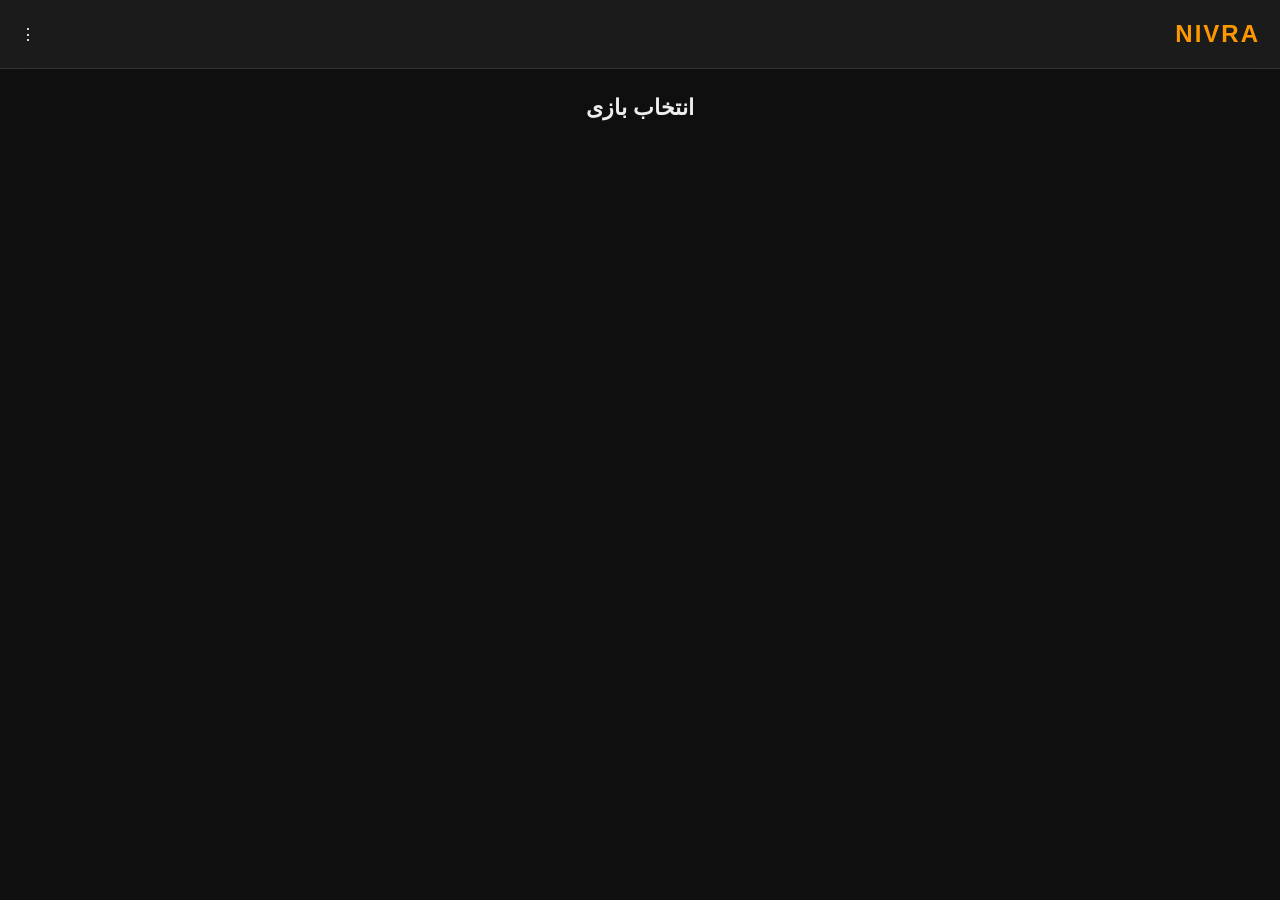
<file: index.html>
<!DOCTYPE html>
<html lang="fa" dir="rtl">
<head>
    <meta charset="UTF-8">
    <meta name="viewport" content="width=device-width, initial-scale=1.0">
    <title>Nivra | دنیای بازی</title>
    <link rel="stylesheet" href="style.css">
</head>
<body>

    <!-- هدر سایت -->
    <header>
        <div class="header-content">
            <div class="logo">NIVRA</div>
            <div class="menu-icon">⋮</div>
        </div>
    </header>

    <!-- بخش اصلی محتوا -->
    <main id="main-container">
        
        <!-- صفحه اصلی (لیست بازی‌ها) -->
        <section id="tab-home" class="tab-content">
            <h2 class="section-title">انتخاب بازی</h2>
            <div class="games-list">
                <!-- بازی‌ها توسط JavaScript اینجا ساخته می‌شوند -->
            </div>
        </section>

        <!-- صفحه لابی -->
        <section id="tab-lobby" class="tab-content" style="display: none;">
            <h2 id="lobby-title" class="section-title">لابی</h2>
            <div id="rooms-list">
                <!-- اتاق‌ها اینجا نمایش داده می‌شوند -->
            </div>
        </section>

    </main>

    <script src="script.js"></script>
</body>
</html>
</file>
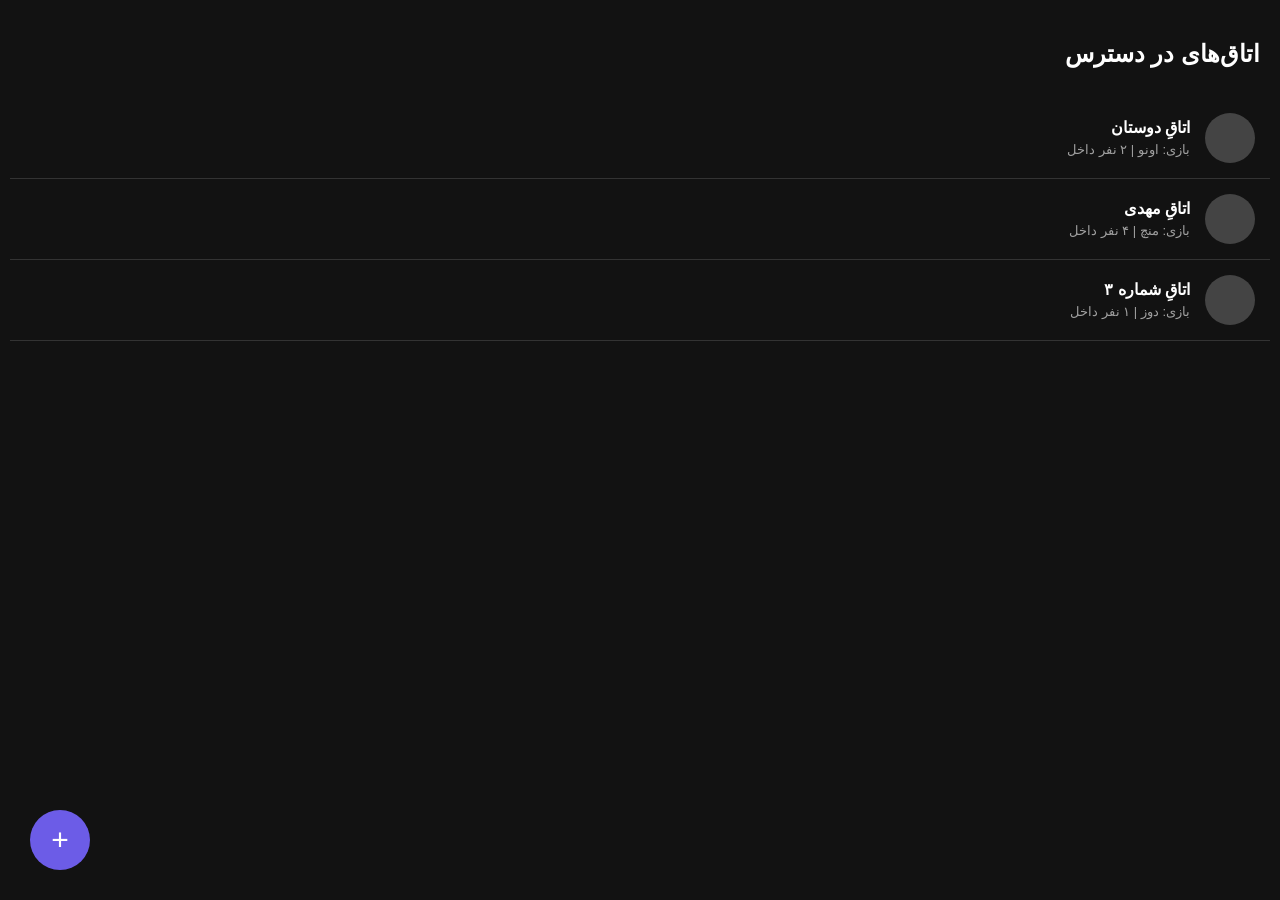
<file: lobby.html>
<!DOCTYPE html>
<html lang="fa" dir="rtl">
<head>
    <meta charset="UTF-8">
    <meta name="viewport" content="width=device-width, initial-scale=1.0">
    <style>
        :root {
            --bg: #121212;
            --surface: #1e1e1e;
            --text: #ffffff;
            --accent: #6c5ce7;
            --gray: #a0a0a0;
        }

        body { margin: 0; background-color: var(--bg); color: var(--text); font-family: sans-serif; }

        /* --- نمای لیست اتاق‌ها (Telegram Style) --- */
        #lobby-view { padding: 10px; }
        .room-row {
            display: flex; align-items: center; padding: 15px; border-bottom: 1px solid #333; cursor: pointer;
        }
        .room-row:hover { background: #252525; }
        .avatar { width: 50px; height: 50px; background: #444; border-radius: 50%; margin-left: 15px; }
        .room-info h3 { margin: 0; font-size: 16px; }
        .room-info p { margin: 5px 0 0; color: var(--gray); font-size: 13px; }

        /* --- نمای داخل اتاق (Game Active) --- */
        #room-view { display: none; height: 100vh; flex-direction: column; }
        .header { padding: 15px; background: var(--surface); display: flex; justify-content: space-between; }
        .game-area { flex-grow: 1; display: grid; grid-template-columns: 1fr 1fr; gap: 15px; padding: 20px; }
        .slot { background: #2a2a2a; border-radius: 12px; padding: 15px; text-align: center; position: relative; }
        .mic-icon { color: #00ff88; font-size: 12px; margin-top: 5px; }
        .chat-area { height: 200px; background: #1a1a1a; padding: 10px; border-top: 1px solid #333; }

        /* دکمه + */
        .fab { position: fixed; bottom: 30px; left: 30px; background: var(--accent); width: 60px; height: 60px; border-radius: 50%; display: flex; align-items: center; justify-content: center; font-size: 30px; cursor: pointer; }
    </style>
</head>
<body>

    <!-- لابی -->
<div id="lobby-view">
    <h2 style="padding: 10px;">اتاق‌های در دسترس</h2>

    <!-- اتاق ۱: اونو -->
    <div class="room-row" onclick="enterRoom('اتاقِ دوستان', 'اونو')">
        <div class="avatar"></div>
        <div class="room-info">
            <h3>اتاقِ دوستان</h3>
            <p>بازی: اونو | ۲ نفر داخل</p>
        </div>
    </div>

    <!-- اتاق ۲: منچ -->
    <div class="room-row" onclick="enterRoom('اتاقِ مهدی', 'منچ')">
        <div class="avatar"></div>
        <div class="room-info">
            <h3>اتاقِ مهدی</h3>
            <p>بازی: منچ | ۴ نفر داخل</p>
        </div>
    </div>

    <!-- اتاق ۳: دوز -->
    <div class="room-row" onclick="enterRoom('اتاقِ شماره ۳', 'دوز')">
        <div class="avatar"></div>
        <div class="room-info">
            <h3>اتاقِ شماره ۳</h3>
            <p>بازی: دوز | ۱ نفر داخل</p>
        </div>
    </div>
    
        <!-- دکمه ساخت اتاق -->
        <div class="fab" onclick="createRoom()">+</div>
    </div>

    <!-- اتاق بازی -->
    <div id="room-view">
        <div class="header">
            <button onclick="exitRoom()">🔙 بازگشت</button>
            <span>اتاق فعال</span>
        </div>
        <div class="game-area">
            <div class="slot">کاربر ۱ <div class="mic-icon">🎙️</div></div>
            <div class="slot">خالی</div>
            <div class="slot">کاربر ۲</div>
            <div class="slot">خالی</div>
        </div>
        <div class="chat-area">چت عمومی...</div>
    </div>

    <script>
        function enterRoom(name) {
            document.getElementById('lobby-view').style.display = 'none';
            document.getElementById('room-view').style.display = 'flex';
        }

        function createRoom() {
            // منطق ساخت اتاق
            alert("اتاق جدید ساخته شد!");
            enterRoom();
        }

        function exitRoom() {
            document.getElementById('lobby-view').style.display = 'block';
            document.getElementById('room-view').style.display = 'none';
        }
    </script>
</body>
</html>
</file>
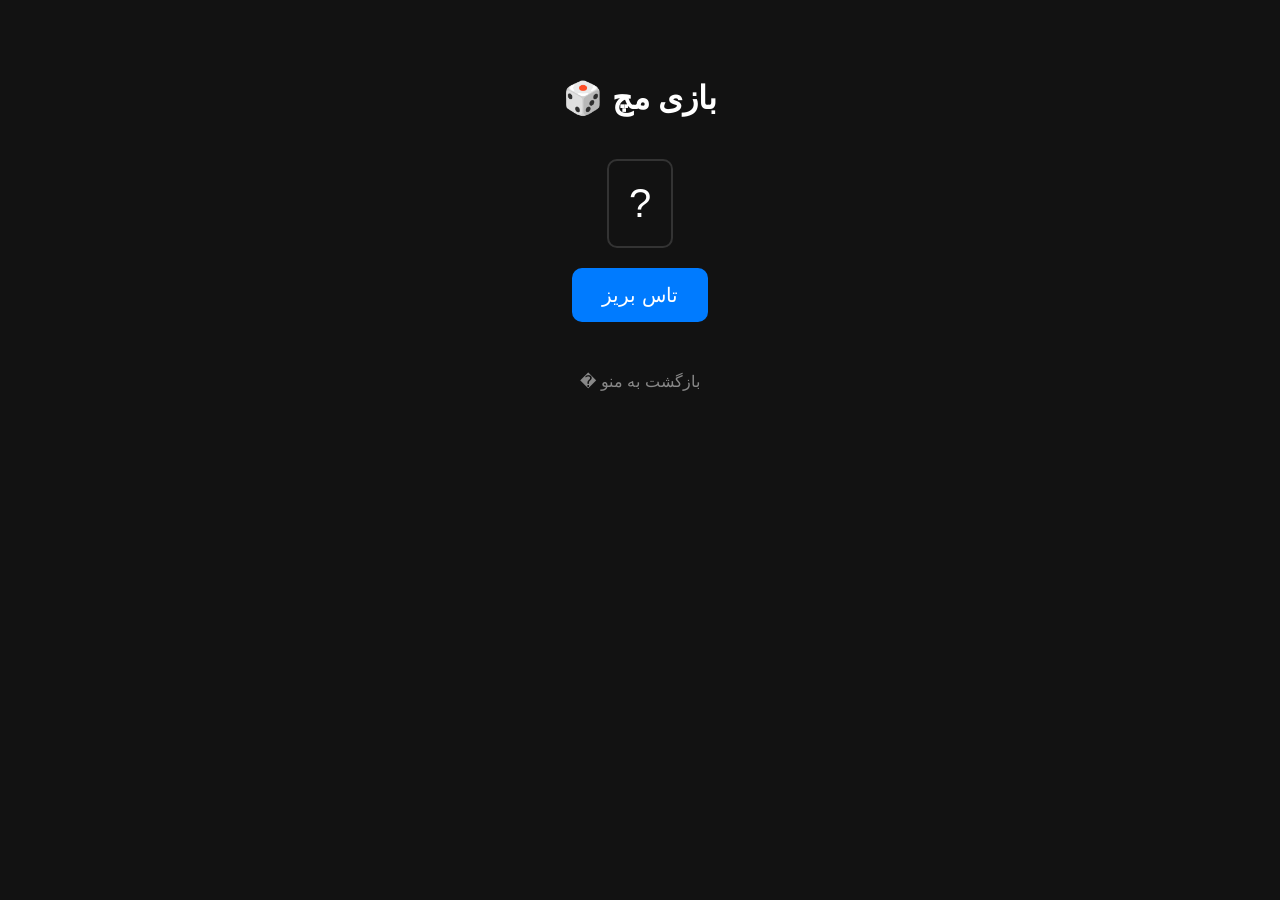
<file: mench.html>
<!DOCTYPE html>
<html lang="fa">
<head>
    <meta charset="UTF-8">
    <meta name="viewport" content="width=device-width, initial-scale=1.0">
    <title>منچ - Nivra</title>
    <style>
        body { background-color: #121212; color: white; font-family: sans-serif; text-align: center; padding-top: 50px; }
        .dice-box { font-size: 40px; margin: 20px; padding: 20px; border: 2px solid #333; display: inline-block; border-radius: 10px; }
        button { padding: 15px 30px; font-size: 20px; cursor: pointer; border-radius: 10px; border: none; background: #007bff; color: white; }
        button:active { background: #0056b3; }
        .back-btn { margin-top: 50px; display: block; color: #888; text-decoration: none; }
    </style>
</head>
<body>

    <h1>🎲 بازی مچ</h1>
    
    <div class="dice-box" id="diceDisplay">?</div>
    <br>
    <button onclick="rollDice()">تاس بریز</button>

    <br>
    <a href="index.html" class="back-btn">� بازگشت به منو</a>
</file>
<file: style.css>
/* تنظیمات کلی */
* {
    margin: 0;
    padding: 0;
    box-sizing: border-box;
    font-family: sans-serif;
}

body {
    background-color: #0f0f0f;
    color: white;
    min-height: 100vh;
}

/* هدر */
header {
    padding: 20px;
    background: rgba(255, 255, 255, 0.05);
    backdrop-filter: blur(10px);
    -webkit-backdrop-filter: blur(10px);
    border-bottom: 1px solid rgba(255, 255, 255, 0.1);
}

.header-content {
    display: flex;
    justify-content: space-between;
    align-items: center;
}

.logo {
    font-size: 1.5rem;
    font-weight: bold;
    letter-spacing: 2px;
    color: #ff9800;
}

/* شبکه بازی‌ها - دقیقاً مثل ویدیو دو ستونه */
.games-list {
    display: grid;
    grid-template-columns: repeat(2, 1fr); /* دو ستون در موبایل */
    gap: 15px;
    padding: 15px;
}

/* استایل کارت بازی (بدون انیمیشن شناور) */
.game-item {
    display: flex;
    flex-direction: column;
    align-items: center;
    justify-content: center;
    background: rgba(255, 255, 255, 0.08);
    backdrop-filter: blur(12px);
    -webkit-backdrop-filter: blur(12px);
    border: 1px solid rgba(255, 255, 255, 0.15);
    border-radius: 24px; /* گرد بودن لبه‌ها مثل ویدیو */
    padding: 25px 15px;
    text-align: center;
    box-shadow: 0 8px 32px 0 rgba(0, 0, 0, 0.37);
    transition: transform 0.2s ease; /* فقط برای افکت کلیک */
}

/* افکت هنگام لمس کردن کارت در موبایل */
.game-item:active {
    transform: scale(0.94);
    background: rgba(255, 152, 0, 0.2);
}

/* آیکون ثابت و بزرگ */
.game-icon {
    font-size: 3.5rem;
    margin-bottom: 12px;
    filter: drop-shadow(0 5px 15px rgba(0,0,0,0.3));
}

.game-name {
    font-size: 1.1rem;
    color: #ffffff;
    font-weight: 600;
}

/* بخش لابی و عنوان‌ها */
.section-title {
    text-align: center;
    margin: 25px 0;
    font-size: 1.4rem;
    color: #eee;
}

.room-card {
    margin: 10px 15px;
    background: rgba(255, 255, 255, 0.05);
    border-radius: 15px;
    padding: 15px;
}

.join-btn {
    background: #ff9800;
    border: none;
    color: white;
    padding: 8px 15px;
    border-radius: 10px;
    font-weight: bold;
}
</file>
